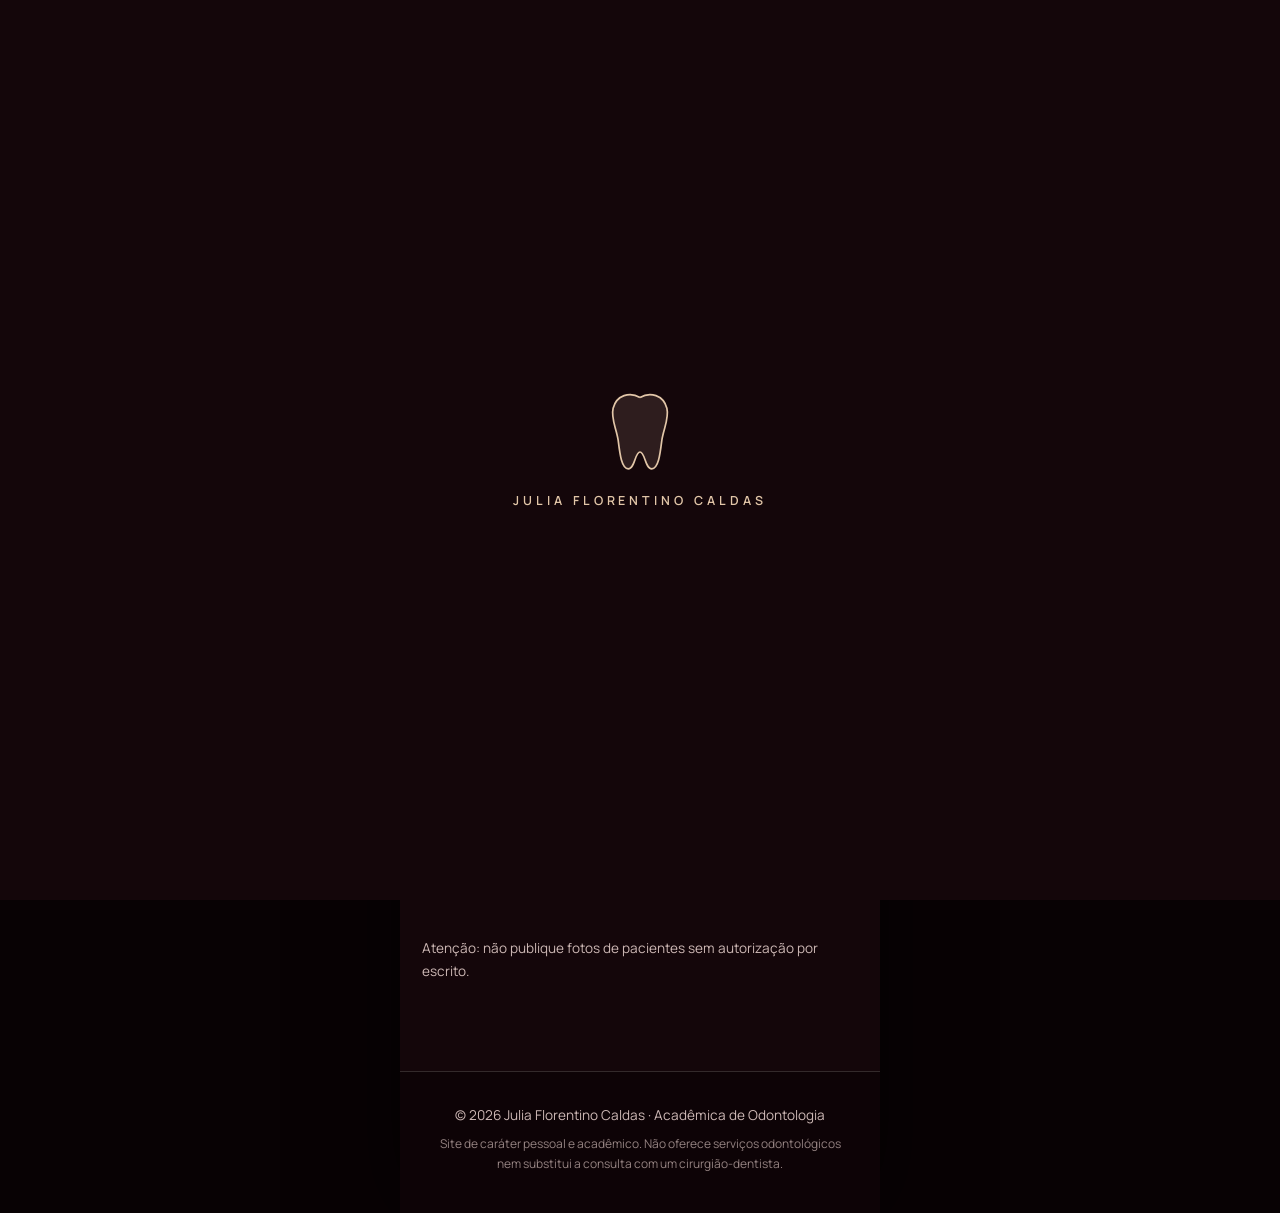
<file: projetos.html>
<!DOCTYPE html>
<html lang="pt-BR">
<head>
  <meta charset="UTF-8" />
  <meta name="viewport" content="width=device-width, initial-scale=1, viewport-fit=cover" />
  <meta name="theme-color" content="#14060a" />
  <title>Galeria de projetos | Julia Florentino Caldas</title>
  <link rel="preconnect" href="https://fonts.googleapis.com" />
  <link rel="preconnect" href="https://fonts.gstatic.com" crossorigin />
  <link href="https://fonts.googleapis.com/css2?family=Cormorant+Garamond:ital,wght@0,500;0,600;0,700;1,500;1,600&family=Manrope:wght@400;500;600;700&display=swap" rel="stylesheet" />
  <link rel="stylesheet" href="style.css" />
</head>
<body>
  <div class="loader" id="loader">
    <svg viewBox="0 0 100 100" class="loader-mark" aria-hidden="true"><path pathLength="1" d="M50 10 C38 3 22 7 18 23 C15 35 22 47 24 61 C26 77 28 95 36 95 C44 95 44 75 50 75 C56 75 56 95 64 95 C72 95 74 77 76 61 C78 47 85 35 82 23 C78 7 62 3 50 10 Z" fill="none" stroke="#e2c6a8" stroke-width="2" stroke-linejoin="round"/></svg>
    <p>Julia Florentino Caldas</p>
  </div>
  <div class="progress" id="progress"></div>

  <header class="topbar">
    <a href="index.html#inicio" class="brand" aria-label="Início"><span class="mono">JC</span><span class="brand-name">Julia Caldas</span></a>
    <nav class="nav-links" id="navLinks" aria-label="Principal">
      <a href="index.html#sobre">Sobre</a>
      <a href="index.html#trajetoria">Trajetória</a>
      <a href="index.html#projetos">Projetos</a>
      <a href="projetos.html" class="on">Galeria</a>
      <a href="index.html#atlas">Atlas</a>
      <a href="index.html#saude-bucal">Saúde bucal</a>
      <a href="index.html#contato">Contato</a>
    </nav>
    <button class="burger" id="burger" aria-label="Abrir menu" aria-expanded="false"><i></i><i></i></button>
  </header>
  <nav class="menu" id="menu" aria-label="Menu">
    <a href="index.html#inicio"><small>01</small>Início</a>
    <a href="index.html#sobre"><small>02</small>Sobre</a>
    <a href="index.html#trajetoria"><small>03</small>Trajetória</a>
    <a href="index.html#projetos"><small>04</small>Projetos</a>
    <a href="index.html#atlas"><small>05</small>Atlas dental</a>
    <a href="index.html#areas"><small>06</small>Áreas de interesse</a>
    <a href="index.html#saude-bucal"><small>07</small>Saúde bucal</a>
    <a href="projetos.html" style="color:var(--champ)"><small>08</small>Galeria de projetos</a>
    <a href="index.html#contato"><small>09</small>Contato</a>
  </nav>

  <main class="gallery-page section">
    <div class="wrap">
      <a href="index.html#projetos" class="back reveal">← Voltar ao início</a>
      <p class="label reveal"><span>04</span> Galeria</p>
      <h2 class="reveal">Projetos da <em>Julia</em></h2>
      <p class="sub reveal">Uma seleção de trabalhos acadêmicos e iniciativas desenvolvidas ao longo da graduação.</p>

      <div class="gallery">
        <!-- PROJETO 1: troque o <div class="g-box">…</div> por <div class="g-box"><img src="img/projeto1.jpg" alt="Descrição" /></div> -->
        <a class="g-item reveal" href="#" style="--glow:#a12d4a">
          <div class="g-sq"><div class="g-box"><span><small>Projeto 01</small>Imagem do projeto</span></div></div>
          <h3><span>01</span>[Título do projeto 1]</h3>
        </a>
        <!-- PROJETO 2: troque o <div class="g-box">…</div> por <div class="g-box"><img src="img/projeto2.jpg" alt="Descrição" /></div> -->
        <a class="g-item reveal" href="#" style="--glow:#e2c6a8">
          <div class="g-sq"><div class="g-box"><span><small>Projeto 02</small>Imagem do projeto</span></div></div>
          <h3><span>02</span>[Título do projeto 2]</h3>
        </a>
        <!-- PROJETO 3: troque o <div class="g-box">…</div> por <div class="g-box"><img src="img/projeto3.jpg" alt="Descrição" /></div> -->
        <a class="g-item reveal" href="#" style="--glow:#d9667f">
          <div class="g-sq"><div class="g-box"><span><small>Projeto 03</small>Imagem do projeto</span></div></div>
          <h3><span>03</span>[Título do projeto 3]</h3>
        </a>
        <!-- PROJETO 4: troque o <div class="g-box">…</div> por <div class="g-box"><img src="img/projeto4.jpg" alt="Descrição" /></div> -->
        <a class="g-item reveal" href="#" style="--glow:#7b1e34">
          <div class="g-sq"><div class="g-box"><span><small>Projeto 04</small>Imagem do projeto</span></div></div>
          <h3><span>04</span>[Título do projeto 4]</h3>
        </a>
      </div>
      <p class="note reveal">Atenção: não publique fotos de pacientes sem autorização por escrito.</p>
    </div>
  </main>

  <footer>
    <p>© <span id="year"></span> Julia Florentino Caldas · Acadêmica de Odontologia</p>
    <p class="fine">Site de caráter pessoal e acadêmico. Não oferece serviços odontológicos nem substitui a consulta com um cirurgião-dentista.</p>
  </footer>
  <script src="script.js"></script>
</body>
</html>
</file>
<file: style.css>
:root{
  --bg:#14060a; --bg2:#1d0910; --surface:#290d16;
  --bordo:#7b1e34; --bordo2:#a12d4a; --deep:#4a0f1e;
  --paper:#f6eeea; --ink:#2a0a12; --ink2:#5e3d44;
  --text:#f6eeea; --muted:#cdb8b5; --line:rgba(246,238,234,.16);
  --champ:#e2c6a8;
  --serif:'Cormorant Garamond',serif; --sans:'Manrope',sans-serif;
  --ease:cubic-bezier(.2,.8,.2,1);
}
*{box-sizing:border-box;margin:0;padding:0;-webkit-tap-highlight-color:transparent}
html{scroll-behavior:smooth;scroll-padding-top:70px}
body{font-family:var(--sans);font-size:1rem;background:var(--bg);color:var(--text);line-height:1.7;overflow-x:hidden;-webkit-font-smoothing:antialiased}
img,svg,canvas{max-width:100%}
a{color:inherit;text-decoration:none}
em{font-style:italic}
h1,h2,h3{font-family:var(--serif);font-weight:600;line-height:1.08}
h1{font-size:clamp(2.9rem,12.5vw,3.4rem);letter-spacing:-.01em}
h1 em,h2 em{color:var(--champ)}
h2{font-size:clamp(2.1rem,8vw,2.4rem);margin-bottom:1rem}

/* LOADER */
.loader{position:fixed;inset:0;background:var(--bg);z-index:100;display:grid;place-content:center;justify-items:center;gap:1.1rem;transition:opacity .7s,visibility .7s}
.loader.done{opacity:0;visibility:hidden}
.loader-mark{width:84px}
.loader-mark path{stroke-dasharray:1;stroke-dashoffset:1;animation:draw 1.5s var(--ease) forwards}
.loader p{color:var(--champ);font-size:.78rem;letter-spacing:.32em;text-transform:uppercase;font-weight:600}
@keyframes draw{to{stroke-dashoffset:0}}

.progress{position:fixed;top:0;left:0;height:2px;width:0;background:linear-gradient(90deg,var(--bordo2),var(--champ));z-index:60}

/* CURSOR (só em telas com mouse) */
.cursor{position:fixed;left:0;top:0;width:34px;height:34px;border:1.5px solid #fff;border-radius:50%;pointer-events:none;z-index:300;
  mix-blend-mode:difference;opacity:.85;transition:width .25s,height .25s,background .25s}
.cursor.hover{width:58px;height:58px;background:#fff}

/* TOPO */
.topbar{position:fixed;top:0;left:0;right:0;z-index:50;display:flex;justify-content:space-between;align-items:center;gap:1rem;
  padding:max(.75rem,env(safe-area-inset-top)) 1.2rem .75rem;
  background:rgba(20,6,10,.82);backdrop-filter:blur(14px);-webkit-backdrop-filter:blur(14px);border-bottom:1px solid var(--line)}
.brand{display:flex;align-items:center;gap:.7rem}
.mono{width:36px;height:36px;border-radius:50%;display:grid;place-items:center;font-family:var(--serif);font-weight:700;font-size:1.05rem;
  background:var(--bordo);color:var(--text);border:1px solid rgba(226,198,168,.45)}
.brand-name{font-family:var(--serif);font-weight:600;font-size:1.3rem}
.nav-links{display:none}
.burger{width:42px;height:42px;border:1px solid var(--line);border-radius:50%;background:transparent;display:grid;place-content:center;gap:6px;cursor:pointer}
.burger i{display:block;width:18px;height:1.5px;background:var(--text);transition:.4s var(--ease)}
.burger.open i:first-child{transform:translateY(3.7px) rotate(45deg)}
.burger.open i:last-child{transform:translateY(-3.7px) rotate(-45deg)}
.menu{position:fixed;inset:0;z-index:45;background:var(--bg);display:flex;flex-direction:column;justify-content:center;gap:.2rem;padding:2rem 2.4rem;
  clip-path:circle(0 at calc(100% - 2.2rem) 2.2rem);transition:clip-path .8s var(--ease)}
.menu.open{clip-path:circle(150% at calc(100% - 2.2rem) 2.2rem)}
.menu a{display:flex;align-items:baseline;gap:1rem;font-family:var(--serif);font-size:2rem;font-weight:600;padding:.3rem 0;border-bottom:1px solid var(--line);transition:color .3s,padding .3s}
.menu a small{font-family:var(--sans);font-size:.72rem;letter-spacing:.2em;color:var(--champ);font-weight:600}
.menu a:active{color:var(--champ);padding-left:.5rem}

/* BASE DE SEÇÃO */
.section{position:relative;padding:5.5rem 1.4rem}
.section.paper{background:var(--paper);color:var(--ink)}
.wrap{max-width:1080px;margin:0 auto}
.wrap.narrow{max-width:720px}
.center{text-align:center}
.label{display:inline-flex;align-items:center;gap:.7rem;margin-bottom:1rem;font-size:.74rem;letter-spacing:.24em;text-transform:uppercase;font-weight:700;color:var(--champ)}
.label span{display:inline-grid;place-items:center;min-width:2.1rem;height:1.5rem;padding:0 .5rem;border:1px solid currentColor;border-radius:99px;letter-spacing:.08em}
.paper .label{color:var(--bordo)}
.paper h2 em{color:var(--bordo2)}
.sub{color:var(--muted);margin-bottom:2rem;max-width:52ch}
.center .sub{margin-inline:auto}
.paper .sub{color:var(--ink2)}

/* BOTÕES */
.btn{display:inline-block;padding:.95rem 1.7rem;border-radius:99px;font-weight:600;font-size:.95rem;font-family:var(--sans);border:1px solid transparent;cursor:pointer;
  transition:transform .3s var(--ease),background .3s,border-color .3s,box-shadow .3s}
.btn-primary{background:var(--bordo2);color:#fff;box-shadow:0 12px 30px -12px rgba(161,45,74,.8)}
.btn-primary:hover{background:#b7355a}
.btn-ghost{border-color:rgba(246,238,234,.4);color:var(--text)}
.btn-ghost:hover{border-color:var(--champ);color:var(--champ)}
.btn:active{transform:scale(.97)}
.cta{display:flex;flex-wrap:wrap;gap:.8rem}
.center-cta{justify-content:center;margin:1.6rem 0 2.4rem}

/* HERO */
.hero{position:relative;min-height:100svh;padding:6.5rem 1.4rem 3.5rem;display:flex;flex-direction:column;justify-content:center;gap:1rem;
  background:radial-gradient(circle at 78% 42%,rgba(161,45,74,.42),transparent 55%),radial-gradient(circle at 5% 100%,rgba(74,15,30,.9),transparent 55%),var(--bg)}
.eyebrow{font-size:.78rem;letter-spacing:.22em;text-transform:uppercase;font-weight:700;color:var(--champ);margin-bottom:1.1rem}
.lead{max-width:44ch;margin:1.3rem 0 1.8rem;color:var(--muted);font-size:1.05rem}

.scroll-hint{display:none}

/* FAIXA DE DESTAQUES */
.band{position:relative;padding:2.8rem 1.2rem;background:linear-gradient(90deg,var(--deep),var(--bordo) 50%,var(--deep));border-block:1px solid var(--line)}
.grid3{display:grid;grid-template-columns:repeat(3,1fr);gap:.8rem;text-align:center}
.band b{display:block;font-family:var(--serif);font-weight:600;font-size:clamp(2.3rem,9vw,2.7rem);line-height:1;color:var(--champ)}
.band span{display:block;margin-top:.5rem;font-size:.7rem;letter-spacing:.14em;text-transform:uppercase;font-weight:600;color:#f1e2dc}

/* SOBRE */
.about{display:grid;gap:2rem;margin-top:1.6rem}
.photo{aspect-ratio:4/5;max-width:340px;width:100%;border-radius:200px 200px 22px 22px;background:linear-gradient(160deg,#ead9d3,#d6bcb4);border:1px solid var(--bordo);
  display:grid;place-content:center;text-align:center;color:var(--bordo);font-family:var(--serif);font-size:1.5rem;overflow:hidden;box-shadow:0 30px 50px -28px rgba(74,15,30,.6)}
.photo img{width:100%;height:100%;object-fit:cover}
.about-body p{font-size:1.05rem;color:var(--ink)}
.facts{display:grid;margin-top:1.8rem;border-top:1px solid rgba(123,30,52,.25)}
.facts div{display:flex;justify-content:space-between;gap:1rem;padding:.85rem 0;border-bottom:1px solid rgba(123,30,52,.25)}
.facts dt{font-size:.74rem;letter-spacing:.18em;text-transform:uppercase;font-weight:700;color:var(--bordo)}
.facts dd{font-weight:600;text-align:right}

/* TRAJETÓRIA (corrigida: o recuo é o mesmo em qualquer tela) */
#trajetoria{background:var(--bg2)}
.timeline{position:relative;margin-top:2rem;display:grid;gap:2.2rem;--p:0;padding-left:2rem;max-width:760px}
.timeline::before,.timeline::after{content:"";position:absolute;left:5px;top:8px;bottom:8px;width:2px;border-radius:9px}
.timeline::before{background:var(--line)}
.timeline::after{background:linear-gradient(var(--bordo2),var(--champ));transform-origin:top;transform:scaleY(var(--p))}
.step{position:relative;display:grid;gap:.2rem}
.step::before{content:"";position:absolute;left:-2rem;top:.5rem;width:12px;height:12px;border-radius:50%;background:var(--bordo2);box-shadow:0 0 0 5px rgba(161,45,74,.25)}
.step.now::before{background:var(--champ);animation:ping 2.2s infinite}
@keyframes ping{0%{box-shadow:0 0 0 0 rgba(226,198,168,.55)}100%{box-shadow:0 0 0 14px rgba(226,198,168,0)}}
.step time{font-size:.78rem;letter-spacing:.2em;text-transform:uppercase;font-weight:700;color:var(--champ)}
.step h3{font-size:1.65rem}
.step p{color:var(--muted)}

/* PROJETOS */
.projects{display:grid;gap:1.2rem;margin-top:2rem}
.project{background:#fff;border:1px solid rgba(123,30,52,.18);border-radius:22px;overflow:hidden;display:flex;flex-direction:column;color:var(--ink);
  transition:transform .3s var(--ease),border-color .3s,box-shadow .3s}
.project:hover{transform:translateY(-4px);border-color:var(--bordo);box-shadow:0 24px 44px -26px rgba(74,15,30,.6)}
.p-media{aspect-ratio:16/10;display:grid;place-items:center;overflow:hidden;background:linear-gradient(135deg,#ead9d3,#d6bcb4);color:var(--bordo);font-family:var(--serif);font-size:1.3rem}
.p-media img{width:100%;height:100%;object-fit:cover;transition:transform .6s var(--ease)}
.project:hover .p-media img{transform:scale(1.05)}
.p-body{display:flex;flex-direction:column;gap:.5rem;padding:1.4rem 1.5rem 1.6rem;flex:1}
.p-tag{align-self:flex-start;font-size:.68rem;letter-spacing:.18em;text-transform:uppercase;font-weight:700;color:var(--bordo);border:1px solid rgba(123,30,52,.35);padding:.2rem .7rem;border-radius:99px}
.p-body h3{font-size:1.7rem}
.p-body p{color:var(--ink2);font-size:.95rem}
.p-link{margin-top:auto;padding-top:.6rem;font-weight:700;font-size:.9rem;color:var(--bordo2)}
.p-link span{display:inline-block;transition:transform .3s}
.project:hover .p-link span{transform:translateX(5px)}

/* ATLAS DENTAL */
.atlas{display:grid;gap:1.4rem;margin-top:1.6rem}
.arch{border:1px solid var(--line);border-radius:26px;padding:1rem;background:radial-gradient(circle at 50% 50%,rgba(161,45,74,.2),transparent 70%),rgba(255,255,255,.02)}
.arch svg{display:block;width:100%;height:auto;overflow:visible}
.arch .cap{fill:var(--muted);font:700 10px var(--sans);letter-spacing:.3em;text-anchor:middle}
.arch .side{fill:var(--muted);font:500 10px var(--sans);opacity:.8}
.arch .mid{stroke:var(--line);stroke-dasharray:4 6}
.tooth{cursor:pointer;outline:none}
.tooth .shape{fill:#f1e7da;stroke:rgba(74,15,30,.55);stroke-width:1.2px;vector-effect:non-scaling-stroke;transition:fill .25s,stroke .25s}
.tooth .fis{fill:none;stroke:rgba(74,15,30,.28);stroke-width:1px;vector-effect:non-scaling-stroke;stroke-linecap:round}
.tooth text{fill:#5e3d44;font:700 12px var(--sans);text-anchor:middle;dominant-baseline:central;pointer-events:none}
.tooth:hover .shape,.tooth:focus-visible .shape{fill:#fff;stroke:var(--champ)}
.tooth.sel .shape{fill:var(--bordo2);stroke:var(--champ)}
.tooth.sel .fis{stroke:rgba(255,255,255,.4)}
.tooth.sel text{fill:#fff}
.atlas-card{border:1px solid var(--line);border-radius:26px;padding:1.6rem;background:var(--surface)}
.atlas-card.flash{animation:flash .5s var(--ease)}
@keyframes flash{from{opacity:.25;transform:translateY(8px)}to{opacity:1;transform:none}}
.fdi{display:block;font-family:var(--serif);font-size:4.6rem;line-height:1;font-weight:600;color:var(--champ)}
.atlas-card h3{font-size:1.8rem;margin:.3rem 0 .2rem}
.a-sub{color:var(--muted);font-size:.9rem;margin-bottom:1.1rem}
.atlas-card dl div{display:flex;justify-content:space-between;gap:1.2rem;padding:.75rem 0;border-top:1px solid var(--line)}
.atlas-card dt{font-size:.72rem;letter-spacing:.16em;text-transform:uppercase;font-weight:700;color:var(--champ);flex:none}
.atlas-card dd{text-align:right}
.atlas-card .note{margin-top:.9rem}

/* ÁREAS */
.cards{display:grid;gap:1rem}
.card{position:relative;overflow:hidden;padding:1.6rem;border-radius:20px;background:#fff;border:1px solid rgba(123,30,52,.18);color:var(--ink);
  transition:transform .3s var(--ease),border-color .3s,box-shadow .3s}
.card::before{content:"";position:absolute;inset:0;pointer-events:none;opacity:0;transition:opacity .3s;
  background:radial-gradient(260px circle at var(--mx,50%) var(--my,0%),rgba(161,45,74,.12),transparent 70%)}
.card:hover{transform:translateY(-4px);border-color:var(--bordo);box-shadow:0 22px 40px -24px rgba(74,15,30,.55)}
.card:hover::before{opacity:1}
.card .num{display:block;font-family:var(--serif);font-size:1.1rem;font-weight:700;color:var(--bordo2);margin-bottom:.6rem}
.card h3{font-size:1.65rem;margin-bottom:.3rem}
.card p{color:var(--ink2);font-size:.95rem}

/* SAÚDE BUCAL */
.acc{border-top:1px solid var(--line)}
.acc details{border-bottom:1px solid var(--line)}
.acc summary{list-style:none;cursor:pointer;display:flex;justify-content:space-between;align-items:center;gap:1rem;padding:1.15rem 0;
  font-family:var(--serif);font-size:1.4rem;font-weight:600;line-height:1.2}
.acc summary::-webkit-details-marker{display:none}
.acc summary::after{content:"+";flex:none;width:32px;height:32px;border-radius:50%;display:grid;place-items:center;border:1px solid var(--line);font-family:var(--sans);font-size:1.2rem;color:var(--champ);transition:transform .3s,background .3s}
.acc details[open] summary::after{transform:rotate(45deg);background:var(--bordo)}
.acc details p{padding:0 0 1.3rem;color:var(--muted);max-width:60ch}
.note{margin-top:1.6rem;font-size:.85rem;color:var(--muted);opacity:.85}

/* CONTATO */
.contact{background:radial-gradient(circle at 50% 0%,rgba(161,45,74,.4),transparent 60%),linear-gradient(180deg,var(--deep),var(--bg))}
.info{list-style:none;display:grid;gap:.8rem}
.info li{padding:1rem 1.2rem;border:1px solid var(--line);border-radius:16px;display:flex;flex-direction:column;background:rgba(255,255,255,.03)}
.info b{font-size:.72rem;letter-spacing:.2em;text-transform:uppercase;color:var(--champ)}

footer{background:#0d0306;color:var(--muted);text-align:center;padding:2rem 1.2rem 2.4rem;font-size:.85rem;border-top:1px solid var(--line)}
footer .fine{margin:.4rem auto 0;font-size:.75rem;opacity:.7;max-width:60ch}

/* REVEAL */
.reveal{opacity:0;transform:translateY(28px);transition:opacity .9s var(--ease),transform .9s var(--ease)}
.reveal.in{opacity:1;transform:none}
.card.reveal.in,.project.reveal.in{transition:opacity .9s var(--ease),transform .3s var(--ease),border-color .3s,box-shadow .3s}

/* CELULAR PEQUENO: números do atlas ficam só no cartão */
@media(max-width:640px){.tooth text{display:none}}

/* TABLET / DESKTOP */

@keyframes wheel{0%{opacity:1;transform:translateY(0)}80%,100%{opacity:0;transform:translateY(12px)}}
@media(prefers-reduced-motion:reduce){
  *{animation:none!important;transition:none!important}
  .reveal{opacity:1;transform:none}
  .loader-mark path{stroke-dashoffset:0}
}

/* ===== GALERIA DE PROJETOS (página extra) ===== */
.gallery-page{padding-top:7.5rem;min-height:100svh;background:radial-gradient(circle at 80% 0%,rgba(161,45,74,.3),transparent 50%),var(--bg)}
.back{display:inline-block;margin-bottom:1.6rem;font-size:.85rem;font-weight:600;color:var(--champ)}
.gallery{display:grid;grid-template-columns:repeat(2,1fr);gap:2rem 1.1rem;margin-top:2.4rem}
.g-item{position:relative;display:block}
.g-sq{position:relative;aspect-ratio:1/1;border-radius:20px;isolation:isolate;transition:transform .4s var(--ease)}
.g-sq::before{content:"";position:absolute;inset:8% 6% -6%;z-index:-1;border-radius:24px;background:var(--glow);filter:blur(26px);opacity:.75;transition:opacity .4s,inset .4s}
.g-box{position:absolute;inset:0;border-radius:20px;overflow:hidden;display:grid;place-items:center;text-align:center;padding:.8rem;
  background:linear-gradient(145deg,rgba(255,255,255,.1),rgba(255,255,255,.03)),var(--surface);border:1px solid rgba(246,238,234,.2);
  box-shadow:0 20px 34px -14px var(--glow),0 2px 0 rgba(255,255,255,.08) inset;color:var(--muted);font-family:var(--serif);font-size:1.05rem;line-height:1.2}
.g-box img{position:absolute;inset:0;width:100%;height:100%;object-fit:cover}
.g-box small{display:block;font-family:var(--sans);font-size:.62rem;letter-spacing:.2em;text-transform:uppercase;font-weight:700;color:var(--champ);margin-bottom:.3rem}
.g-item:hover .g-sq,.g-item:active .g-sq{transform:translateY(-6px)}
.g-item:hover .g-sq::before{opacity:1;inset:6% 2% -10%}
.g-item h3{margin-top:1.15rem;font-size:1.3rem;line-height:1.15}
.g-item h3 span{display:block;font-family:var(--sans);font-size:.68rem;letter-spacing:.2em;font-weight:700;color:var(--champ);margin-bottom:.25rem}
.gallery-page .note{margin-top:3rem}


/* ===== FORMATO CELULAR (em qualquer tela) ===== */
html{background:#080204}
body{max-width:480px;margin:0 auto;min-height:100svh;position:relative;box-shadow:0 0 80px rgba(0,0,0,.6)}
.topbar,.menu{left:50%;right:auto;width:100%;max-width:480px;transform:translateX(-50%)}
.menu{inset:0 auto 0 50%}
.nav-links{display:none!important}
.hero{min-height:100svh;justify-content:center;padding-top:7rem}
.loader-mark path{fill:rgba(226,198,168,.12);animation:draw 1.5s var(--ease) forwards}
.tooth text{display:none}

/* ===== SOBRE (centralizado) ===== */
#sobre .wrap{text-align:center}
#sobre h2{margin-bottom:0}
.about{display:flex;flex-direction:column;align-items:center;gap:0;margin-top:2.6rem}
#sobre .photo{position:relative;width:min(68vw,250px);max-width:250px;aspect-ratio:4/5;margin:0 0 2.2rem;
  border-radius:200px 200px 26px 26px;border:0;background:var(--deep);display:block;
  box-shadow:0 34px 50px -26px rgba(74,15,30,.7),0 10px 18px -8px rgba(42,10,18,.35)}
#sobre .photo::before{content:"";position:absolute;inset:-12px;border-radius:212px 212px 36px 36px;border:1px solid rgba(123,30,52,.35);pointer-events:none}
#sobre .photo::after{content:"";position:absolute;inset:0;border-radius:inherit;pointer-events:none;box-shadow:inset 0 0 0 1px rgba(255,255,255,.18),inset 0 -50px 50px -40px rgba(74,15,30,.45)}
#sobre .photo img{width:100%;height:100%;object-fit:cover;object-position:50% 18%;border-radius:inherit;display:block}
.about-name{font-family:var(--serif);font-size:1.7rem;font-weight:600;line-height:1.1;color:var(--ink)}
.about-role{margin-top:.35rem;font-size:.72rem;letter-spacing:.24em;text-transform:uppercase;font-weight:700;color:var(--bordo)}
.about-line{display:block;width:46px;height:1px;margin:1.4rem auto;background:var(--bordo);opacity:.5}
.about-body{max-width:34ch}
.about-body p{font-size:1.05rem;line-height:1.8;color:var(--ink2)}
.facts{display:grid;grid-template-columns:1fr 1fr;gap:.8rem;width:100%;margin-top:2.2rem;border:0}
.facts div{display:flex;flex-direction:column;align-items:center;justify-content:center;gap:.3rem;padding:1rem .6rem;border:1px solid rgba(123,30,52,.22);border-radius:16px;background:rgba(255,255,255,.55)}
.facts dt{font-size:.64rem;letter-spacing:.2em;text-transform:uppercase;font-weight:700;color:var(--bordo)}
.facts dd{font-family:var(--serif);font-size:1.2rem;font-weight:600;line-height:1.15;text-align:center;color:var(--ink)}
</file>
